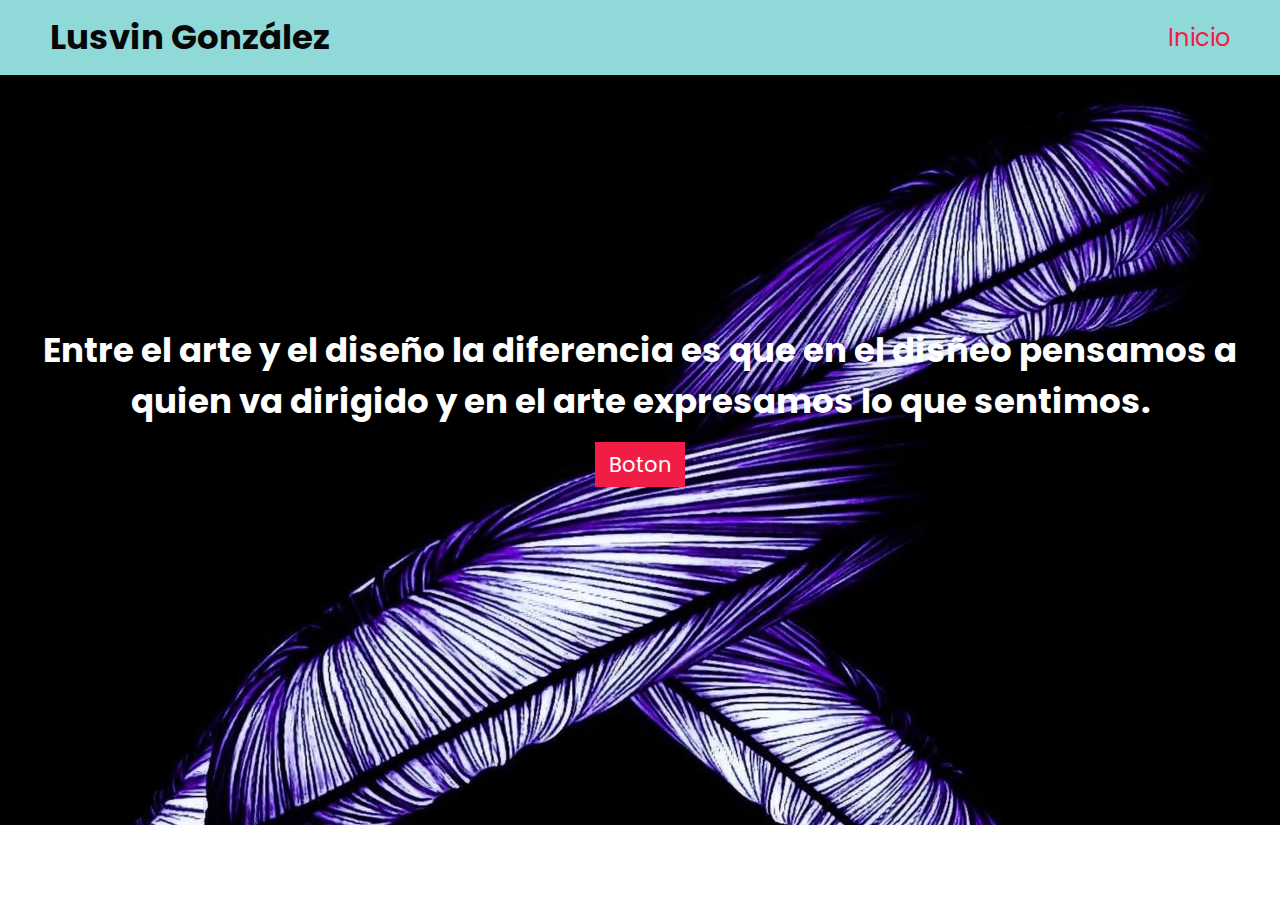
<file: index.html>
<!DOCTYPE html>
<html>

<head>
    <meta charset="utf-8">
    <title>Home</title>

    <!-- Files Styles -->
    <link rel="stylesheet" href="css/general.css">
    <link rel="stylesheet" href="css/header.css">
    <link rel="stylesheet" href="css/index.css">

    <!-- Google Fonts -->
    <link rel="preconnect" href="https://fonts.gstatic.com">
    <link href="https://fonts.googleapis.com/css2?family=Poppins:ital,wght@0,200;0,500;0,900;1,200;1,500&display=swap"
        rel="stylesheet">

    <!-- Configuración movil -->
    <meta http-equiv="X-UA-Compatible" content="IE=edge">
    <meta name="viewport" content="width=device-width, initial-scale=1.0">
</head>

<body>
    <header>
        <h1 class="logo">Lusvin González</h1>

        <ul class="nav">
            <li class="pas">
                <a href="index.html">Inicio</a>
                <ol>
                    <li>
                        <a href="glosario.html">Glosario</a>
                    </li>
                    <li>
                        <a href="cajas.html">Sistema de cajas</a>
                    </li>
                </ol>
            </li>
        </ul>
    </header>

    <section>
        <div class="banner-index">
            <h2 class="leyenda">
                Entre el arte y el diseño la diferencia es que en el disñeo pensamos a quien va dirigido y en el arte
                expresamos lo que sentimos.
            </h2>
            <a class="btn_banner" href="https://jefuentes80.github.io/starup_scl/iv_design/LusvinAdolfo.html">Boton</a>
        </div>
    </section>


</body>

</html>
</file>
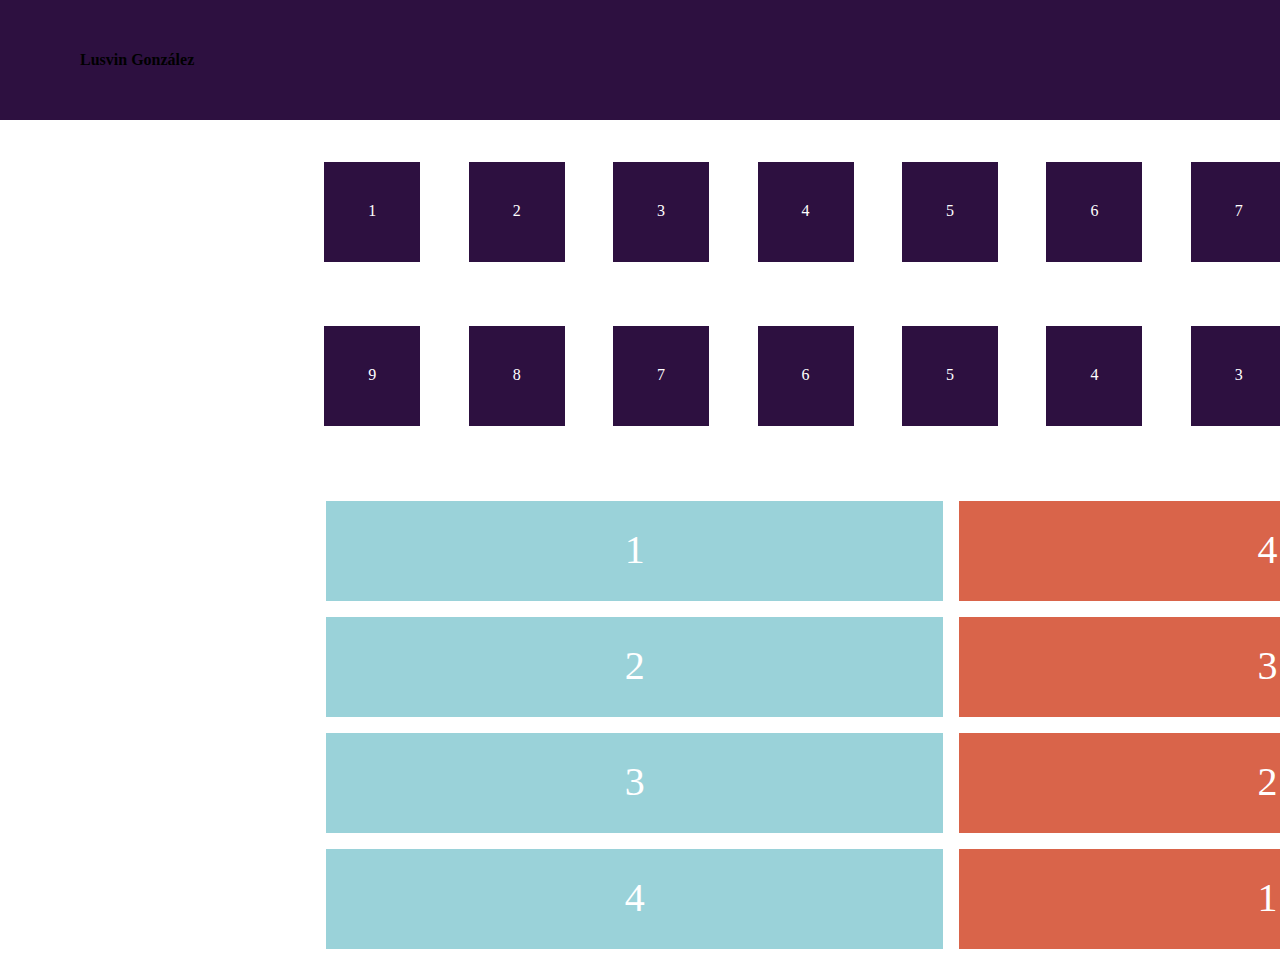
<file: cajas.html>
<!DOCTYPE html>
<html lang="en">

<head>
    <meta charset="UTF-8">
    <link rel="stylesheet" href="css/cajas.css">
    <link rel="stylesheet" href="css/header.css">
    <title>caja</title>
</head>



<header>

    <h1 class="logo">Lusvin González</h1>
    <ul class="nav">
        <li class="pas">
            <a href="index.html">Inicio</a>
            <ol>
                <li>
                    <a href="glosario.html">Glosario</a>
                </li>
                <li>
                    <a href="cajas.html">Sistema de cajas</a>
                </li>
            </ol>
        </li>
    </ul>
</header>


<body>

    <div class="numerosa">
        <div>1</div>
        <div>2</div>
        <div>3</div>
        <div>4</div>
        <div>5</div>
        <div>6</div>
        <div>7</div>
        <div>8</div>
        <div>9</div>
    </div>
    <div class="numerosb">
        <div>9</div>
        <div>8</div>
        <div>7</div>
        <div>6</div>
        <div>5</div>
        <div>4</div>
        <div>3</div>
        <div>2</div>
        <div>1</div>
    </div>

    <div class="cajau">
        <div>1</div>
        <div>2</div>
        <div>3</div>
        <div>4</div>
    </div>
    <div class="cajat">
        <div>4</div>
        <div>3</div>
        <div>2</div>
        <div>1</div>
    </div>

</body>

</html>
</file>
<file: css/general.css>
* {
  margin: 0;
  padding: 0;
  box-sizing: border-box;

  font-family: "Poppins", sans-serif;
}
html {
  font-size: 62.5%; /* 10px */
}
/* Paleta de colores */
:root {
  --color1: #8fd9d9;
  --color2: #bf1120;
  --color3: #f21d44;
  --color4: rgb(255, 255, 255);
  --color5: rgb(7, 7, 7);
}
/* Sizes de tipografia */
:root {
  --titulo-h1: 5.5rem;
  --titulo-h2: 3.4rem;
  --titulo-h3: 2.1rem;
  --parrafo: 1.3rem;
}
</file>
<file: css/header.css>
header {
  width: 100%;
  min-height: 7.5rem;
  background-color: var(--color1);
  padding: 0 5rem;

  display: flex;
  justify-content: space-between;
  align-items: center;
  flex-wrap: wrap;
}
.logo {
  color: var(--color5);
  font-size: var(--titulo-h2);
}
.nav {
  list-style: none;
}

/*Elementos de la lista interactiva*/

.nav li ol li {
  display: none;
  margin: 10px;
}
.nav:hover {
  background-color: var(--color1);
}
.nav li:hover {
  background-color: var(--color1);
}
.nav li:hover > ol li {
  display: block;
  background-color: var(--color1);
}
.pas {
  font-size: 24px;
}
.pas a {
  text-decoration: none;
  color: var(--color3);
}
.pas a:hover {
  font-size: 15px;
  transition: 0.3s;
}

@media only screen and( max-width : 375px) {


}
</file>
<file: css/index.css>
.banner-index {
  min-height: 75rem;
  background-image: url(../img/lamp.jpg);
  background-size: cover;
}


.leyenda {
  padding-top: 25rem;
  text-align: center;
  font-size: var(--titulo-h2);
  color: white;
}
.btn_banner {
  display: block;
  width: 9rem;
  margin: auto;
  text-align: center;
  color: var(--color4);
  text-decoration: none;
  padding: 0.7rem;
  margin-top: 1.5rem;
  background-color: var(--color3);
  transition: 0.3s;
  border-radius: 0.5px;
  font-size: var(--titulo-h3);
}
.btn_banner:hover {
  width: 15rem;
  transition: 0.3s;
  border-radius: 20px;
  background-color: var(--color2);
}



@media screen and (max-width: 769px) {
  /* STYLES HERE */
  .banner-index{
    background-image: url(../img/responsive.jpg);
  }
  .leyenda{
    font-size: var(--parrafo);
  }
}
</file>
<file: css/cajas.css>
* {
  margin: 0px;
  padding: 0px;
}

:root {
  --color1: #2d1040;
  --color2: #9ad2d9;
  --color3: #d9644a;
  --color4: #fff;
}

body {
  width: 1920px;
}

.numerosa {
  display: flex;
  flex-direction: row;
  width: 1300px;
  margin: 20px 300px 20px 300px;
}

.numerosa div {
  width: 100px;
  height: 60px;
  border: 2px solid #fff;
  background-color: #2d1040;
  text-align: center;
  padding-top: 40px;
  margin: 20px 22.22px 20px 22.22px;
  color: #fff;
}

.numerosb {
  display: flex;
  flex-direction: row;
  width: 1300px;
  margin: 20px 300px 20px 300px;
}

.numerosb div {
  width: 100px;
  height: 60px;
  border: 2px solid #fff;
  background-color: #2d1040;
  text-align: center;
  padding-top: 40px;
  margin: 20px 22.22px 20px 22.22px;
  color: #fff;
}

.caja4d {
  display: flex;
  flex-direction: column;
  width: 1300px;
  margin: 50px 300px 50px 300px;
}

.cajau {
  display: flex;
  flex-direction: column;
  width: 622.78px;
  float: left;
  margin: 20px 5px 10px 323.46px;
}

.cajau div {
  margin: 10px 0px 0px 0px;
  border: 3px solid #fff;
  background-color: #9ad2d9;
  height: 75px;
  text-align: center;
  color: #fff;
  font-size: 40px;
  padding-top: 25px;
}

.cajat {
  display: flex;
  flex-direction: column;
  width: 622.78px;
  float: left;
  margin: 20px 323.46px 10px 5px;
}

.cajat div {
  margin: 10px 0px 0px 0px;
  border: 3px solid #fff;
  background-color: #d9644a;
  height: 75px;
  text-align: center;
  padding-top: 25px;
  color: var(--color4);
  font-size: 40px;
}
</file>
